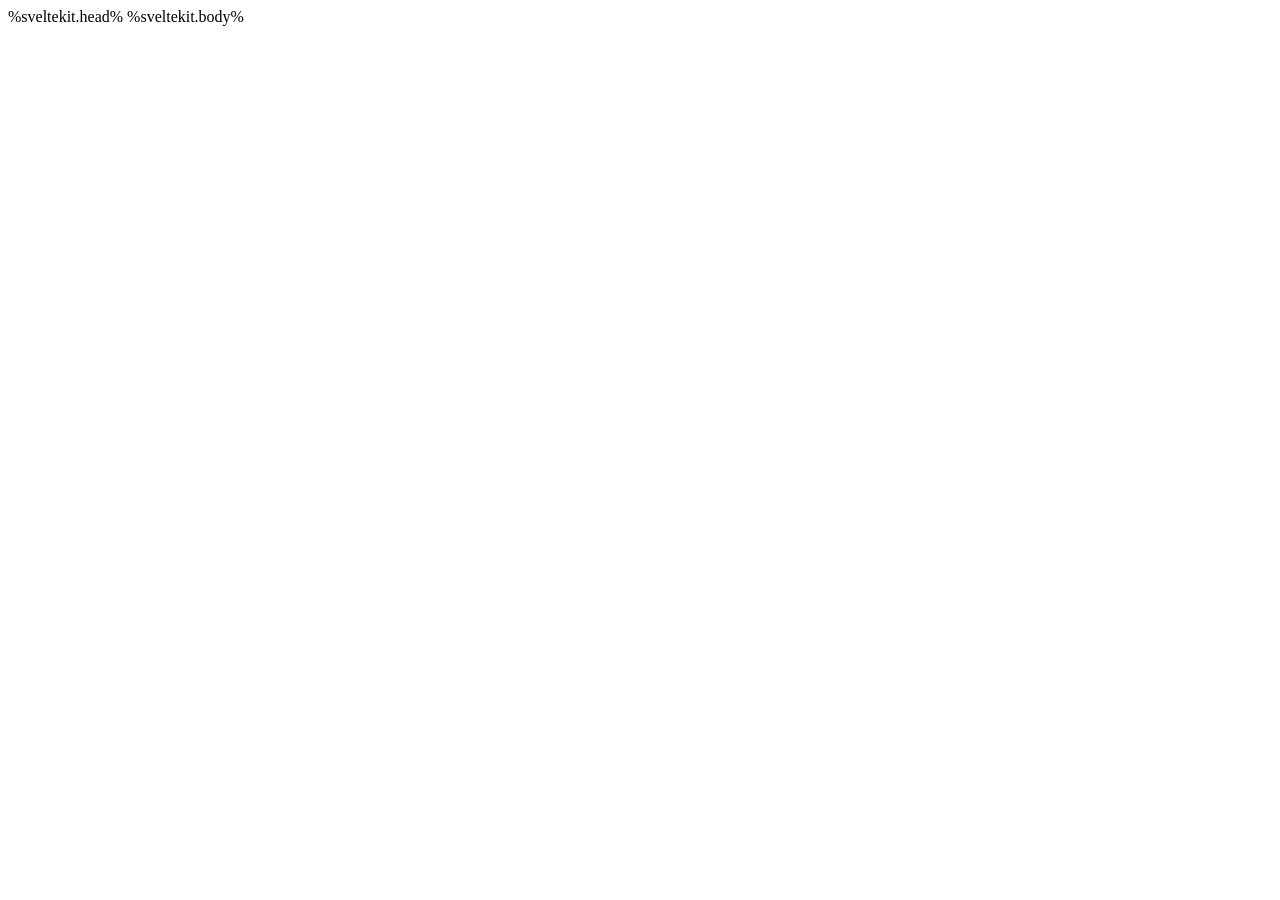
<file: web/frontend/src/app.html>
<!doctype html>
<html lang="en" data-theme="dark">
	<head>
		<meta charset="utf-8" />
		<meta name="viewport" content="width=device-width, initial-scale=1" />
		<link rel="preconnect" href="https://fonts.googleapis.com">
		<link href="https://fonts.googleapis.com/css2?family=Atkinson+Hyperlegible+Next:wght@400;500;600;700;800&display=swap" rel="stylesheet">
		<title>Libsync</title>
		%sveltekit.head%
	</head>
	<body data-sveltekit-preload-data="hover">
		<div style="display: contents">%sveltekit.body%</div>
	</body>
</html>
</file>
